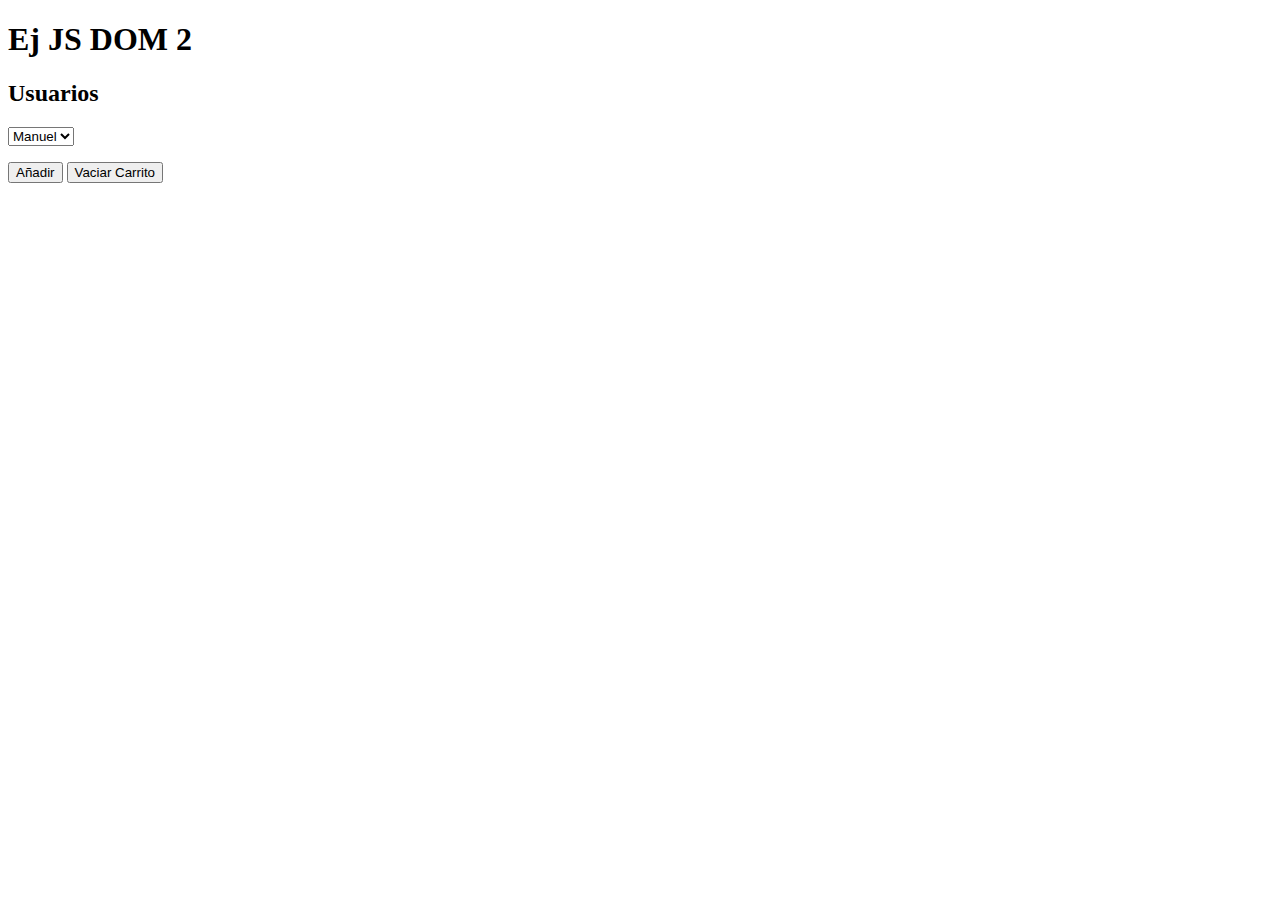
<file: Ej_JS_2/index.html>
<!DOCTYPE html>
<html lang="en">
<head>
    <meta charset="UTF-8">
    <meta http-equiv="X-UA-Compatible" content="IE=edge">
    <meta name="viewport" content="width=device-width, initial-scale=1.0">
    <link href="https://cdn.jsdelivr.net/npm/bootstrap@5.0.2/dist/css/bootstrap.min.css" rel="stylesheet" integrity="sha384-EVSTQN3/azprG1Anm3QDgpJLIm9Nao0Yz1ztcQTwFspd3yD65VohhpuuCOmLASjC" crossorigin="anonymous">
    <title>Ej_JS_DOM_1</title>
</head>
<body>
    <div class="container">

        <h1 class="mt-4">Ej JS DOM 2</h1>
        <h2>Usuarios</h2>

        <select class="form-select" name="usernames" id="selectUser">

        </select>

        <ul id="userInfo" class="list-group mt-4 my-2">
            
        </ul>

        <div class="container">
            <button id="btnPush" class="btn-success">Añadir</button>
            <button id="btnDelete" class="btn-outline-danger">Vaciar Carrito</button>
        </div>


    </div>

    <script src="js/main.js"></script>
</body>
</html>
</file>
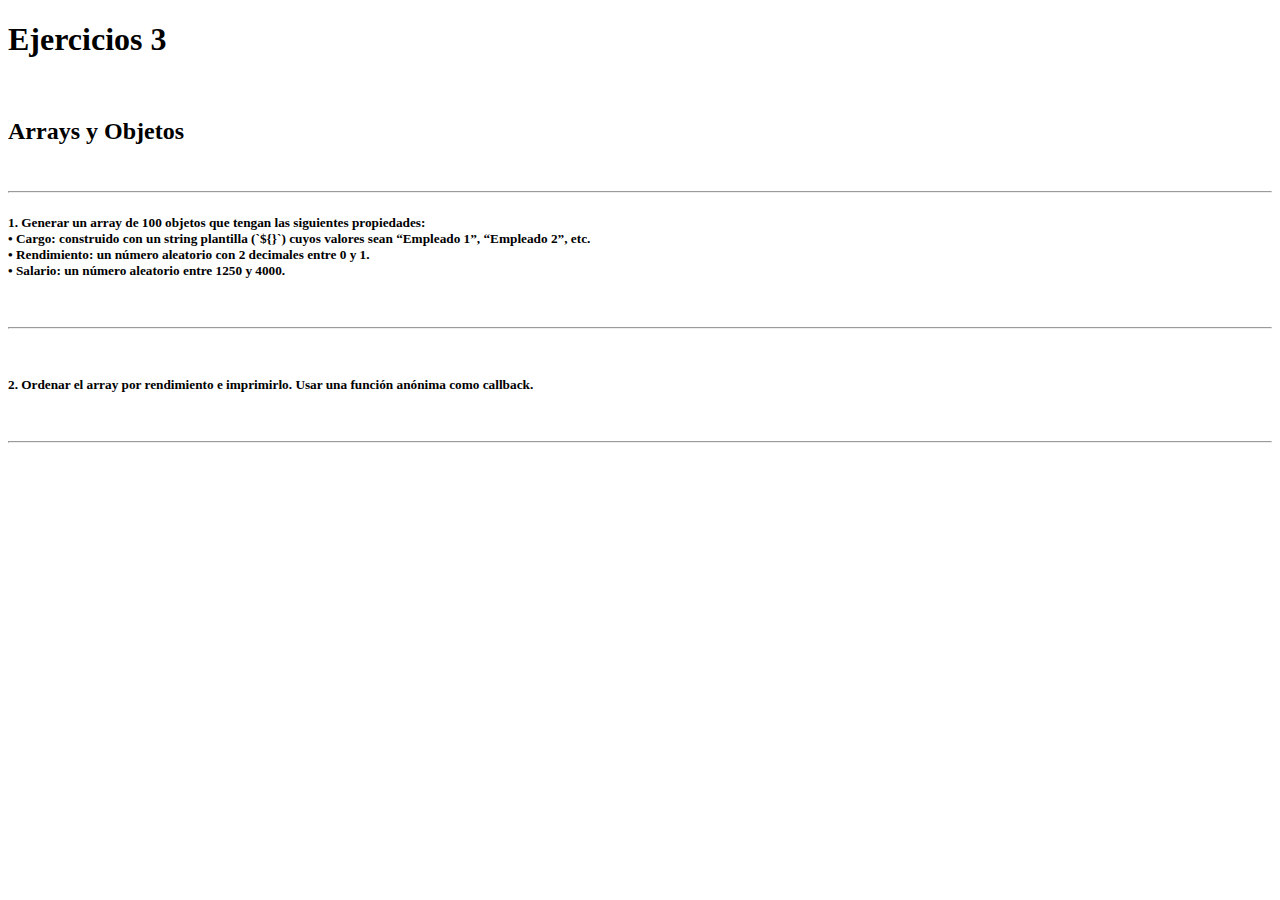
<file: Ej_JS_3/index.html>
<!DOCTYPE html>
<html lang="en">

<head>
    <meta charset="UTF-8">
    <meta http-equiv="X-UA-Compatible" content="IE=edge">
    <meta name="viewport" content="width=device-width, initial-scale=1.0">
    <title>Ejercicios 3</title>
</head>

<body>

    <h1>Ejercicios 3</h1><br>
    <h2>Arrays y Objetos</h2><br>
    <hr>

    <h5>1. Generar un array de 100 objetos que tengan las siguientes propiedades: <br>
        • Cargo: construido con un string plantilla (`${}`) cuyos valores sean “Empleado 1”, “Empleado 2”, etc. <br>
        • Rendimiento: un número aleatorio con 2 decimales entre 0 y 1. <br>
        • Salario: un número aleatorio entre 1250 y 4000. <br>
    </h5>


    <br>
    <hr><br>

    <h5>2. Ordenar el array por rendimiento e imprimirlo. Usar una función anónima como callback.</h5>

    <br>
    <hr><br>



    <script src="main.js"></script>
</body>

</html>
</file>
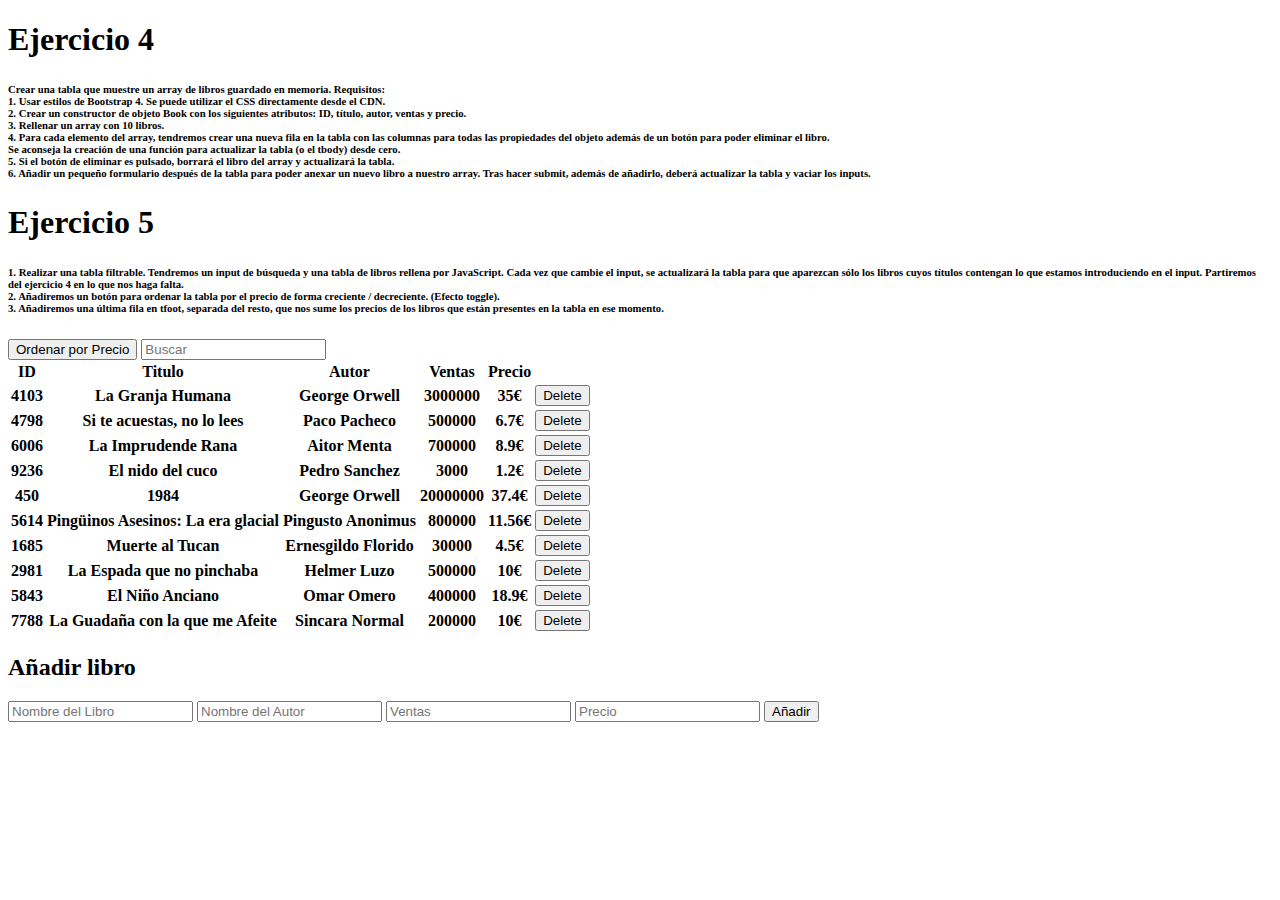
<file: Ej_JS_4/index.html>
<!DOCTYPE html>
<html lang="en">
<head>
    <meta charset="UTF-8">
    <meta http-equiv="X-UA-Compatible" content="IE=edge">
    <meta name="viewport" content="width=device-width, initial-scale=1.0">
    <link href="https://cdn.jsdelivr.net/npm/bootstrap@5.3.0-alpha1/dist/css/bootstrap.min.css" rel="stylesheet" integrity="sha384-GLhlTQ8iRABdZLl6O3oVMWSktQOp6b7In1Zl3/Jr59b6EGGoI1aFkw7cmDA6j6gD" crossorigin="anonymous">
    <title>Document</title>
</head>
<body>
    <h1>Ejercicio 4</h1>
    <h6>Crear una tabla que muestre un array de libros guardado en memoria. Requisitos:
        <br> 1. Usar estilos de Bootstrap 4. Se puede utilizar el CSS directamente desde el CDN.
        <br> 2. Crear un constructor de objeto Book con los siguientes atributos: ID, título, autor, ventas y precio.
        <br> 3. Rellenar un array con 10 libros.
        <br> 4. Para cada elemento del array, tendremos crear una nueva fila en la tabla con las columnas para todas las
        propiedades del objeto además de un botón para poder eliminar el libro.
        <br> Se aconseja la creación de una función para actualizar la tabla (o el tbody) desde cero.
        <br> 5. Si el botón de eliminar es pulsado, borrará el libro del array y actualizará la tabla.
        <br> 6. Añadir un pequeño formulario después de la tabla para poder anexar un nuevo libro a nuestro array. Tras
        hacer submit, además de añadirlo, deberá actualizar la tabla y vaciar los inputs.
    </h6>

    <h1>Ejercicio 5</h1>
    <h6>1. Realizar una tabla filtrable. Tendremos un input de búsqueda y una tabla de libros rellena
      por JavaScript. Cada vez que cambie el input, se actualizará la tabla para que aparezcan
      sólo los libros cuyos títulos contengan lo que estamos introduciendo en el input.
      Partiremos del ejercicio 4 en lo que nos haga falta.
      <br> 2. Añadiremos un botón para ordenar la tabla por el precio de forma creciente / decreciente.
      (Efecto toggle).
      <br> 3. Añadiremos una última fila en tfoot, separada del resto, que nos sume los precios de los
      libros que están presentes en la tabla en ese momento.</h6>

    <div id="boxTable" class="content border border-primary flex">
      <table class="table">
        <div class="container-fluid d-flex p-2 justify-content-between">
          
          <button id="buttonPrice" class="btn btn-secondary">Ordenar por Precio</button>
          <input placeholder="Buscar"  type="text" name="buscador" id="filterInput">
        </div>
        <thead class="bg-black text-white">
          <tr>
            <th scope="col">ID</th>
            <th scope="col">Titulo</th>
            <th scope="col">Autor</th>
            <th scope="col">Ventas</th>
            <th scope="col">Precio</th>
            <th scope="col"></th>
          </tr>
        </thead>
        <tbody id="table">
          
        </tbody>
    
      </table>
    </div>
    <div id="boxInputs" class="border border-primary d-md-flex">
      <h2>Añadir libro</h2>
      
      <input placeholder="Nombre del Libro" type="text" name="title" id="titleInput">
      <input placeholder="Nombre del Autor" type="text" name="autor" id="autorInput">
      <input placeholder="Ventas" type="number" name="sales" id="salesInput">
      <input placeholder="Precio" type="number" name="price" id="priceInput">
      <button class="btn btn-success" id="buttonInput">Añadir</button>
      
    </div>

  <script src="main.js"></script>
</body>
</html>
</file>
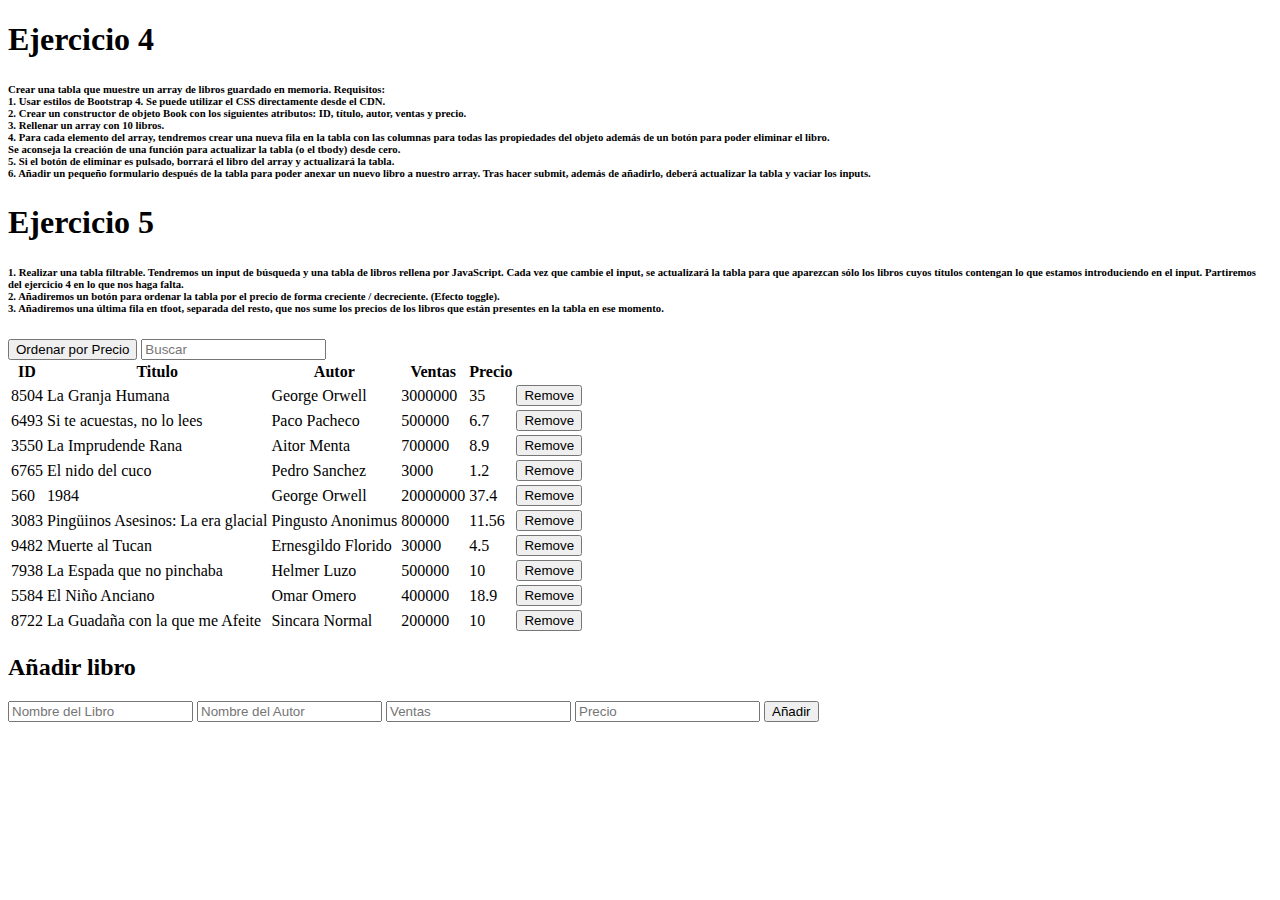
<file: Ej_JS_5/index.html>
<!DOCTYPE html>
<html lang="en">
<head>
    <meta charset="UTF-8">
    <meta http-equiv="X-UA-Compatible" content="IE=edge">
    <meta name="viewport" content="width=device-width, initial-scale=1.0">
    <link href="https://cdn.jsdelivr.net/npm/bootstrap@5.3.0-alpha1/dist/css/bootstrap.min.css" rel="stylesheet" integrity="sha384-GLhlTQ8iRABdZLl6O3oVMWSktQOp6b7In1Zl3/Jr59b6EGGoI1aFkw7cmDA6j6gD" crossorigin="anonymous">
    <title>Document</title>
</head>
<body>
    <h1>Ejercicio 4</h1>
    <h6>Crear una tabla que muestre un array de libros guardado en memoria. Requisitos:
        <br> 1. Usar estilos de Bootstrap 4. Se puede utilizar el CSS directamente desde el CDN.
        <br> 2. Crear un constructor de objeto Book con los siguientes atributos: ID, título, autor, ventas y precio.
        <br> 3. Rellenar un array con 10 libros.
        <br> 4. Para cada elemento del array, tendremos crear una nueva fila en la tabla con las columnas para todas las
        propiedades del objeto además de un botón para poder eliminar el libro.
        <br> Se aconseja la creación de una función para actualizar la tabla (o el tbody) desde cero.
        <br> 5. Si el botón de eliminar es pulsado, borrará el libro del array y actualizará la tabla.
        <br> 6. Añadir un pequeño formulario después de la tabla para poder anexar un nuevo libro a nuestro array. Tras
        hacer submit, además de añadirlo, deberá actualizar la tabla y vaciar los inputs.
    </h6>

    <h1>Ejercicio 5</h1>
    <h6>1. Realizar una tabla filtrable. Tendremos un input de búsqueda y una tabla de libros rellena
      por JavaScript. Cada vez que cambie el input, se actualizará la tabla para que aparezcan
      sólo los libros cuyos títulos contengan lo que estamos introduciendo en el input.
      Partiremos del ejercicio 4 en lo que nos haga falta.
      <br> 2. Añadiremos un botón para ordenar la tabla por el precio de forma creciente / decreciente.
      (Efecto toggle).
      <br> 3. Añadiremos una última fila en tfoot, separada del resto, que nos sume los precios de los
      libros que están presentes en la tabla en ese momento.</h6>

    <div id="boxTable" class="content border border-primary flex">
      <table class="table">
        <div class="container-fluid d-flex p-2 justify-content-between">
          
          <button id="buttonPrice" class="btn btn-secondary">Ordenar por Precio</button>
          <input placeholder="Buscar"  type="text" name="buscador" id="filterInput">
        </div>
        <thead class="bg-black text-white">
          <tr>
            <th scope="col">ID</th>
            <th scope="col">Titulo</th>
            <th scope="col">Autor</th>
            <th scope="col">Ventas</th>
            <th scope="col">Precio</th>
            <th scope="col"></th>
          </tr>
        </thead>
        <tbody id="table">
          
        </tbody>
    
      </table>
    </div>
    <div id="boxInputs" class="border border-primary d-md-flex">
      <h2>Añadir libro</h2>
      
      <input placeholder="Nombre del Libro" type="text" name="title" id="titleInput">
      <input placeholder="Nombre del Autor" type="text" name="autor" id="authorInput">
      <input placeholder="Ventas" type="number" name="sales" id="salesInput">
      <input placeholder="Precio" type="number" name="price" id="priceInput">
      <button class="btn btn-success" id="buttonInput">Añadir</button>
      
    </div>

  <script src="main.js"></script>
</body>
</html>
</file>
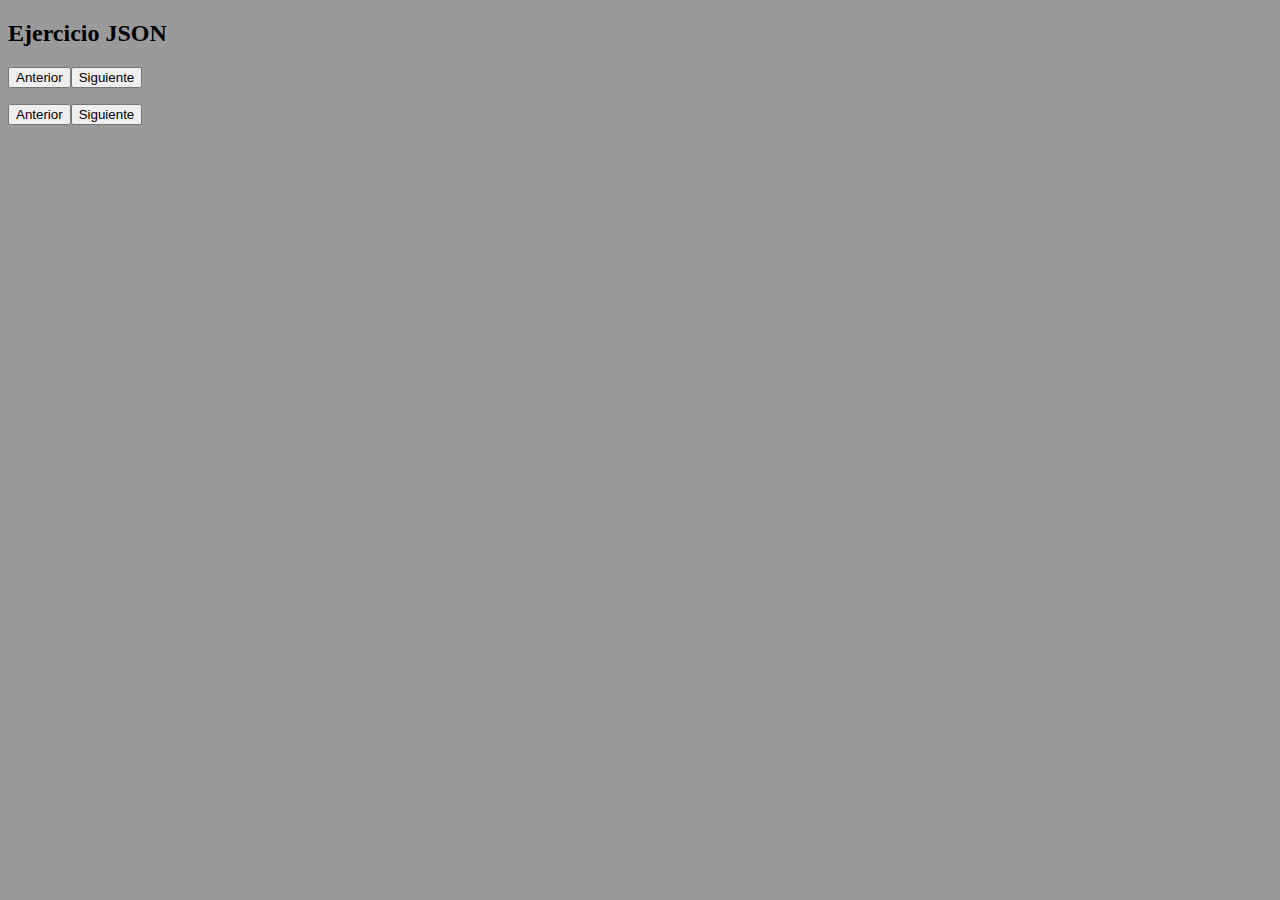
<file: EJ_JS_6/index.html>
<!DOCTYPE html>
<html lang="en">
<head>
    <meta charset="UTF-8">
    <meta http-equiv="X-UA-Compatible" content="IE=edge">
    <meta name="viewport" content="width=device-width, initial-scale=1.0">
   
    <link href="https://cdn.jsdelivr.net/npm/bootstrap@5.0.2/dist/css/bootstrap.min.css" rel="stylesheet" integrity="sha384-EVSTQN3/azprG1Anm3QDgpJLIm9Nao0Yz1ztcQTwFspd3yD65VohhpuuCOmLASjC" crossorigin="anonymous">

    <title>Ejercicio JS 6</title>
</head>
<body>
    
    <div class="container-lg justify-content-center">
        <h2 class="h2">Ejercicio JSON </h2>
        
        <table class="table table-dark">

           <button class="btn btn-secondary backPage">Anterior</button><button class="btn btn-secondary nexPage">Siguiente</button>
           <p id="numPag"></p>
            
            <tbody id="tbody">
                
            </tbody>
            
        </table>
        <button class="btn btn-secondary backPage">Anterior</button><button class="btn btn-secondary nexPage">Siguiente</button>
    </div>
    
    <div id="bodyPost">

    </div>

    <style>
        body {
            background-color:rgb(154, 154, 154);
        }

        .th:hover {
           background-color: rgb(11, 11, 11); 
        }
    </style>
    
    <script src="main.js"></script>
</body>
</html>
</file>
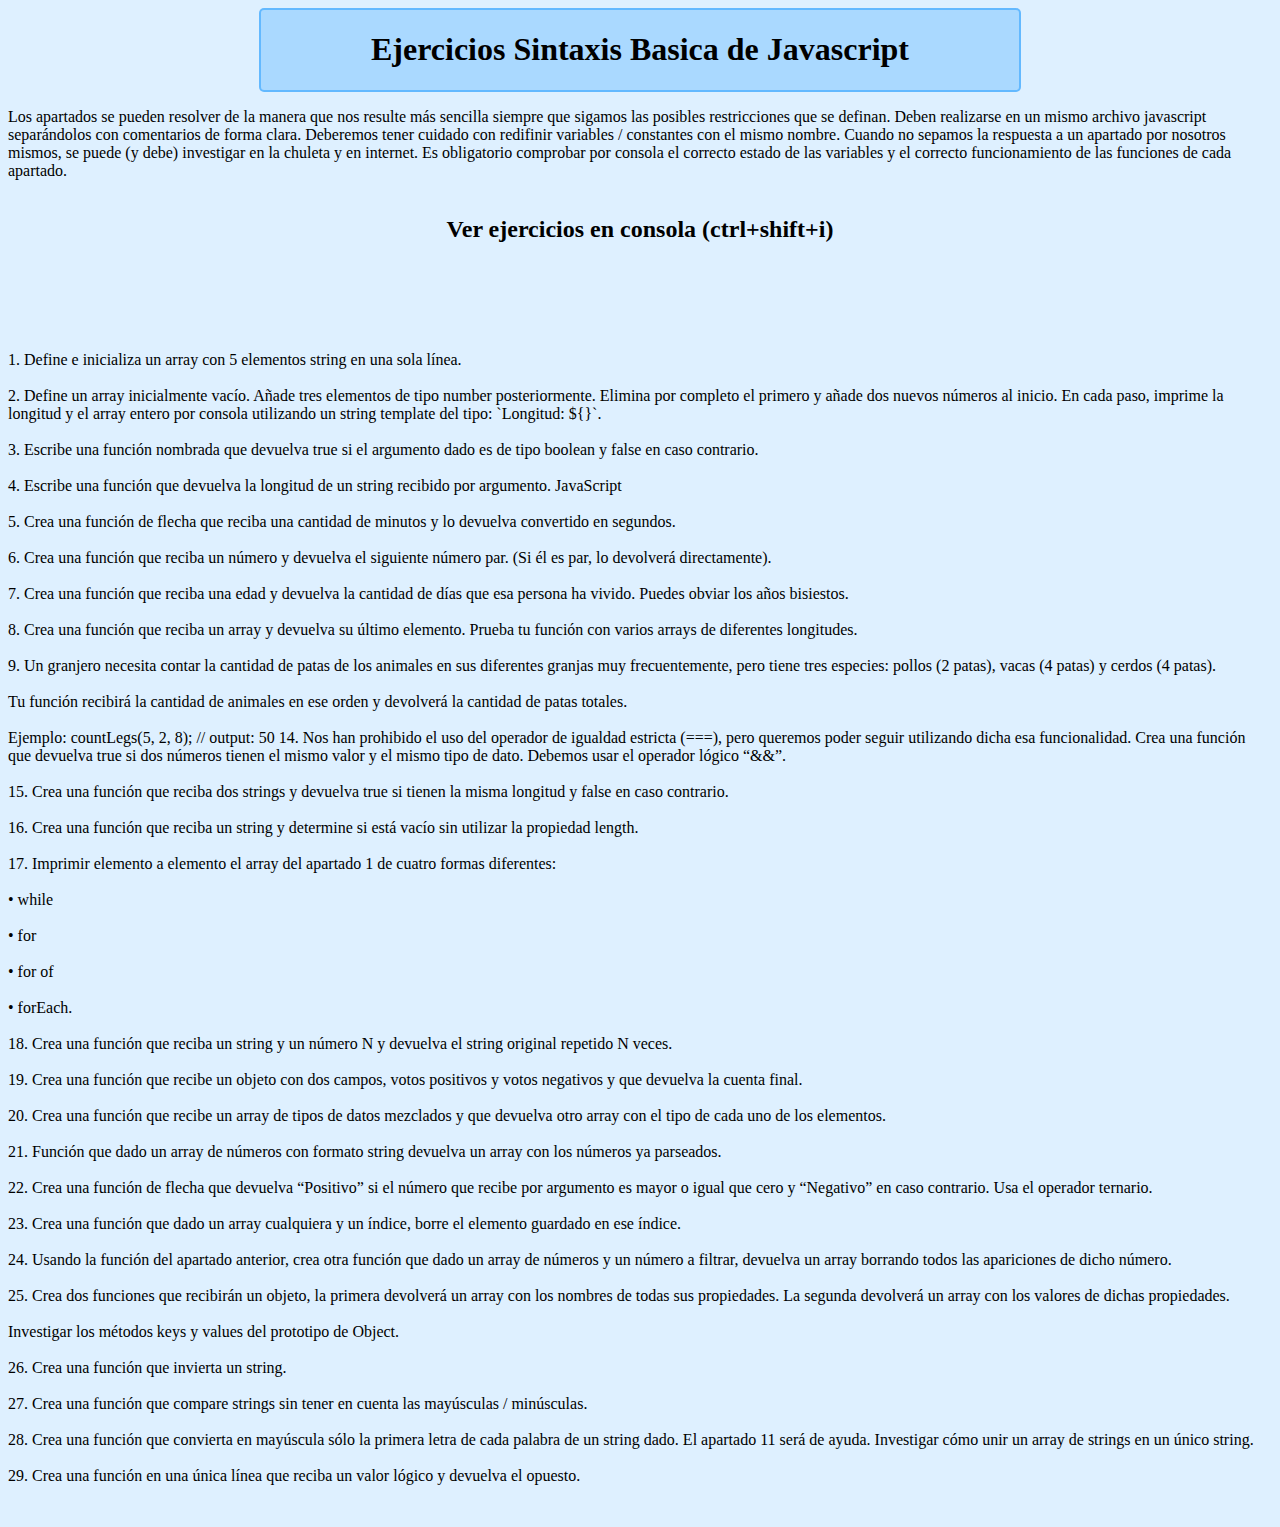
<file: Ej_JS_Sintaxis/index.html>
<!DOCTYPE html>
<html lang="es">
<head>
    <meta charset="UTF-8">
    <meta http-equiv="X-UA-Compatible" content="IE=edge">
    <meta name="viewport" content="width=device-width, initial-scale=1.0">
    <link rel="stylesheet" href="style.css">
    <title>Ej_Sintaxis_Basica_Js</title>
</head>
<body style="background-color: rgb(222, 240, 255);">

    <div class="contEj">

        <div class="titleBody">
            <h1>Ejercicios Sintaxis Basica de Javascript</h1>
        </div>
        
        <p>Los apartados se pueden resolver de la manera que nos resulte más sencilla siempre que sigamos las
            posibles restricciones que se definan. Deben realizarse en un mismo archivo javascript separándolos con
            comentarios de forma clara. Deberemos tener cuidado con redifinir variables / constantes con el mismo
            nombre. Cuando no sepamos la respuesta a un apartado por nosotros mismos, se puede (y debe) investigar
            en la chuleta y en internet. Es obligatorio comprobar por consola el correcto estado de las variables y el
            correcto funcionamiento de las funciones de cada apartado.
        </p>
        
        <div class="contEj">
            <h2>Ver ejercicios en consola (ctrl+shift+i)</h2>
            
            <p><br><br><br><br>
                1. Define e inicializa un array con 5 elementos string en una sola línea. <br><br>
                2. Define un array inicialmente vacío. Añade tres elementos de tipo number posteriormente. Elimina por
                completo el primero y añade dos nuevos números al inicio. En cada paso, imprime la longitud y el array
                entero por consola utilizando un string template del tipo: `Longitud: ${}`. <br><br>
                3. Escribe una función nombrada que devuelva true si el argumento dado es de tipo boolean y false en
                caso contrario. <br><br>
                4. Escribe una función que devuelva la longitud de un string recibido por argumento.
                JavaScript <br><br>
                5. Crea una función de flecha que reciba una cantidad de minutos y lo devuelva convertido en segundos. <br><br>
                6. Crea una función que reciba un número y devuelva el siguiente número par. (Si él es par, lo devolverá
                directamente). <br><br>
                7. Crea una función que reciba una edad y devuelva la cantidad de días que esa persona ha vivido. Puedes
                obviar los años bisiestos. <br><br>
                8. Crea una función que reciba un array y devuelva su último elemento. Prueba tu función con varios arrays
                de diferentes longitudes. <br><br>
                9. Un granjero necesita contar la cantidad de patas de los animales en sus diferentes granjas muy
                frecuentemente, pero tiene tres especies: pollos (2 patas), vacas (4 patas) y cerdos (4 patas). <br><br> Tu función
                recibirá la cantidad de animales en ese orden y devolverá la cantidad de patas totales. <br><br> Ejemplo:
                countLegs(5, 2, 8); // output: 50
                14. Nos han prohibido el uso del operador de igualdad estricta (===), pero queremos poder seguir utilizando
                dicha esa funcionalidad. Crea una función que devuelva true si dos números tienen el mismo valor y el
                mismo tipo de dato. Debemos usar el operador lógico “&&”. <br><br>
                15. Crea una función que reciba dos strings y devuelva true si tienen la misma longitud y false en caso
                contrario. <br><br>
                16. Crea una función que reciba un string y determine si está vacío sin utilizar la propiedad length. <br><br>
                17. Imprimir elemento a elemento el array del apartado 1 de cuatro formas diferentes: <br><br>
                • while <br><br>
                • for <br><br>
                • for of <br><br>
                • forEach. <br><br>
                18. Crea una función que reciba un string y un número N y devuelva el string original repetido N veces. <br><br>
                19. Crea una función que recibe un objeto con dos campos, votos positivos y votos negativos y que devuelva
                la cuenta final. <br><br>
                20. Crea una función que recibe un array de tipos de datos mezclados y que devuelva otro array con el tipo
                de cada uno de los elementos. <br><br>
                21. Función que dado un array de números con formato string devuelva un array con los números ya
                parseados. <br><br>
                22. Crea una función de flecha que devuelva “Positivo” si el número que recibe por argumento es mayor o
                igual que cero y “Negativo” en caso contrario. Usa el operador ternario. <br><br>
                23. Crea una función que dado un array cualquiera y un índice, borre el elemento guardado en ese índice. <br><br>
                24. Usando la función del apartado anterior, crea otra función que dado un array de números y un número a
                filtrar, devuelva un array borrando todos las apariciones de dicho número. <br><br>
                25. Crea dos funciones que recibirán un objeto, la primera devolverá un array con los nombres de todas sus
                propiedades. La segunda devolverá un array con los valores de dichas propiedades. <br><br>
                Investigar los métodos keys y values del prototipo de Object. <br><br>
                26. Crea una función que invierta un string. <br><br>
                27. Crea una función que compare strings sin tener en cuenta las mayúsculas / minúsculas. <br><br>
                28. Crea una función que convierta en mayúscula sólo la primera letra de cada palabra de un string dado. El
                apartado 11 será de ayuda. Investigar cómo unir un array de strings en un único string. <br><br>
                29. Crea una función en una única línea que reciba un valor lógico y devuelva el opuesto. <br><br>
            </p>
        
        </div>

    </div>
    
    <script src="main.js"></script>
</body>
</html>
</file>
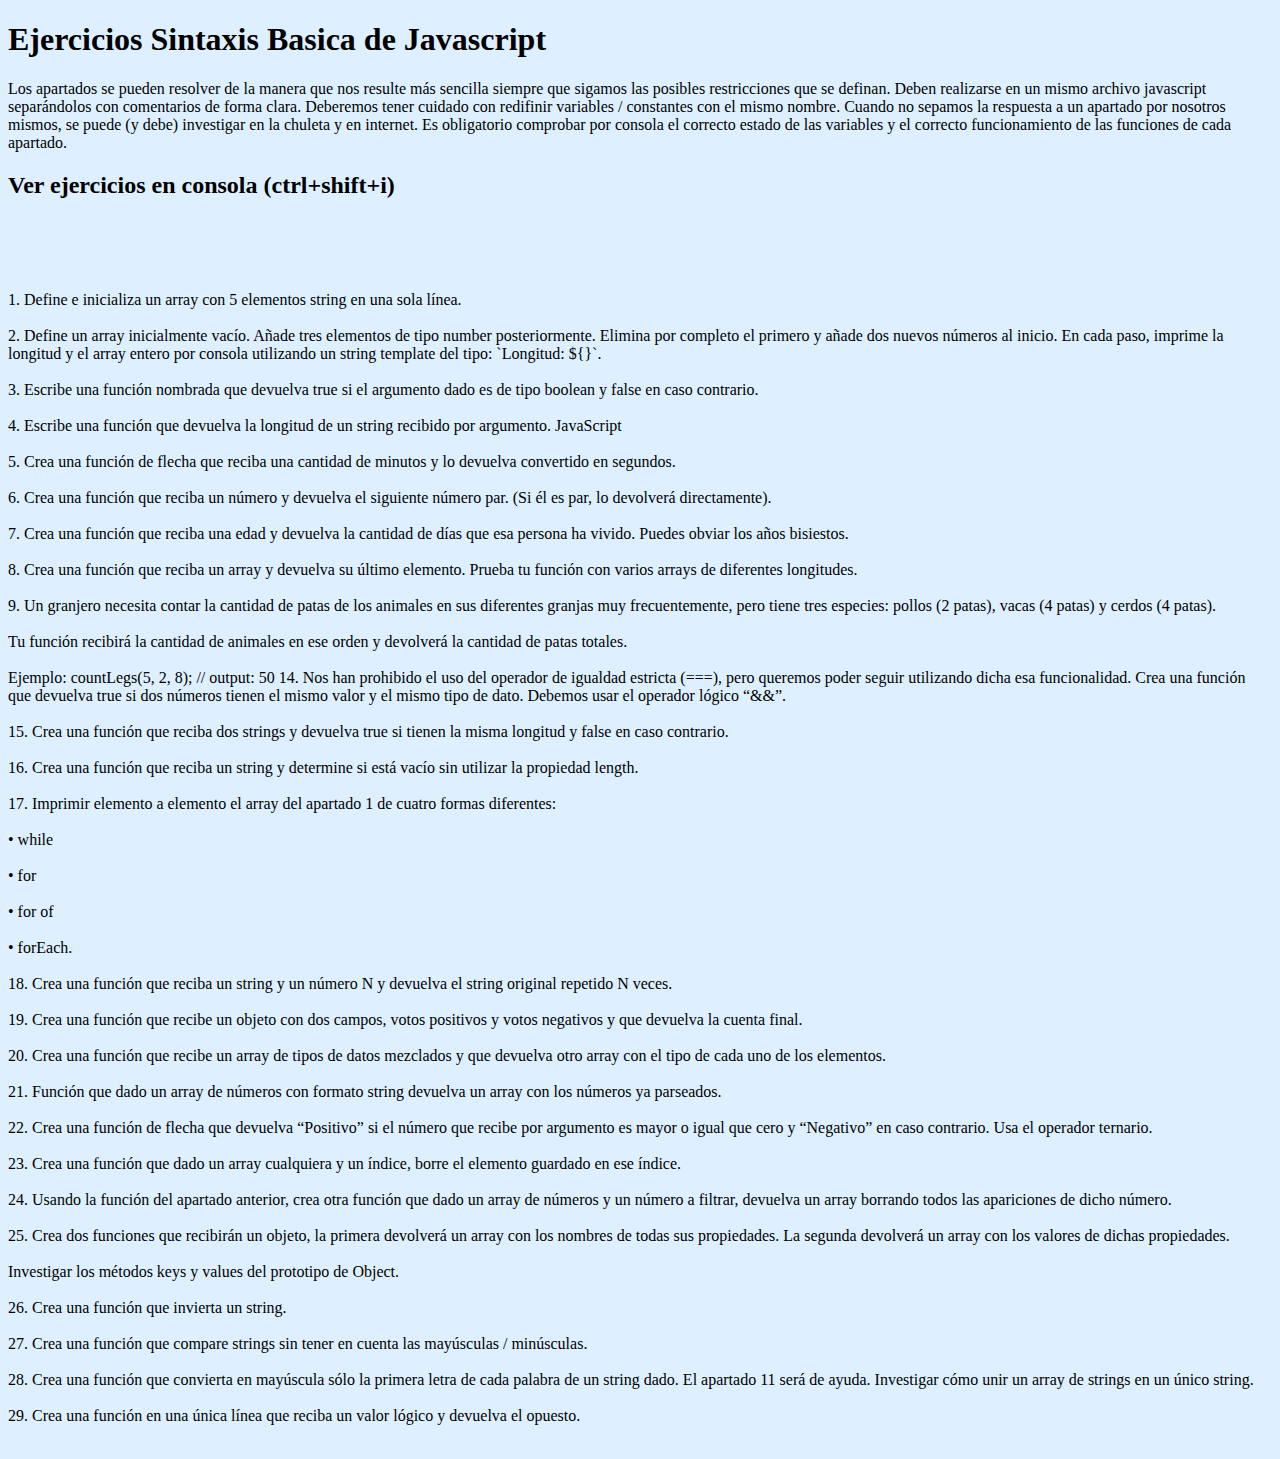
<file: Ej_JS_sintaxis_2/index.html>
<!DOCTYPE html>
<html lang="es">
<head>
    <meta charset="UTF-8">
    <meta http-equiv="X-UA-Compatible" content="IE=edge">
    <meta name="viewport" content="width=device-width, initial-scale=1.0">
    
    <title>Ej_Sintaxis_Basica_Js</title>
</head>
<body style="background-color: rgb(222, 240, 255);">

    <div class="contEj">

        <div class="titleBody">
            <h1>Ejercicios Sintaxis Basica de Javascript</h1>
        </div>
        
        <p>Los apartados se pueden resolver de la manera que nos resulte más sencilla siempre que sigamos las
            posibles restricciones que se definan. Deben realizarse en un mismo archivo javascript separándolos con
            comentarios de forma clara. Deberemos tener cuidado con redifinir variables / constantes con el mismo
            nombre. Cuando no sepamos la respuesta a un apartado por nosotros mismos, se puede (y debe) investigar
            en la chuleta y en internet. Es obligatorio comprobar por consola el correcto estado de las variables y el
            correcto funcionamiento de las funciones de cada apartado.
        </p>
        
        <div class="contEj">
            <h2>Ver ejercicios en consola (ctrl+shift+i)</h2>
            
            <p><br><br><br><br>
                1. Define e inicializa un array con 5 elementos string en una sola línea. <br><br>
                2. Define un array inicialmente vacío. Añade tres elementos de tipo number posteriormente. Elimina por
                completo el primero y añade dos nuevos números al inicio. En cada paso, imprime la longitud y el array
                entero por consola utilizando un string template del tipo: `Longitud: ${}`. <br><br>
                3. Escribe una función nombrada que devuelva true si el argumento dado es de tipo boolean y false en
                caso contrario. <br><br>
                4. Escribe una función que devuelva la longitud de un string recibido por argumento.
                JavaScript <br><br>
                5. Crea una función de flecha que reciba una cantidad de minutos y lo devuelva convertido en segundos. <br><br>
                6. Crea una función que reciba un número y devuelva el siguiente número par. (Si él es par, lo devolverá
                directamente). <br><br>
                7. Crea una función que reciba una edad y devuelva la cantidad de días que esa persona ha vivido. Puedes
                obviar los años bisiestos. <br><br>
                8. Crea una función que reciba un array y devuelva su último elemento. Prueba tu función con varios arrays
                de diferentes longitudes. <br><br>
                9. Un granjero necesita contar la cantidad de patas de los animales en sus diferentes granjas muy
                frecuentemente, pero tiene tres especies: pollos (2 patas), vacas (4 patas) y cerdos (4 patas). <br><br> Tu función
                recibirá la cantidad de animales en ese orden y devolverá la cantidad de patas totales. <br><br> Ejemplo:
                countLegs(5, 2, 8); // output: 50
                14. Nos han prohibido el uso del operador de igualdad estricta (===), pero queremos poder seguir utilizando
                dicha esa funcionalidad. Crea una función que devuelva true si dos números tienen el mismo valor y el
                mismo tipo de dato. Debemos usar el operador lógico “&&”. <br><br>
                15. Crea una función que reciba dos strings y devuelva true si tienen la misma longitud y false en caso
                contrario. <br><br>
                16. Crea una función que reciba un string y determine si está vacío sin utilizar la propiedad length. <br><br>
                17. Imprimir elemento a elemento el array del apartado 1 de cuatro formas diferentes: <br><br>
                • while <br><br>
                • for <br><br>
                • for of <br><br>
                • forEach. <br><br>
                18. Crea una función que reciba un string y un número N y devuelva el string original repetido N veces. <br><br>
                19. Crea una función que recibe un objeto con dos campos, votos positivos y votos negativos y que devuelva
                la cuenta final. <br><br>
                20. Crea una función que recibe un array de tipos de datos mezclados y que devuelva otro array con el tipo
                de cada uno de los elementos. <br><br>
                21. Función que dado un array de números con formato string devuelva un array con los números ya
                parseados. <br><br>
                22. Crea una función de flecha que devuelva “Positivo” si el número que recibe por argumento es mayor o
                igual que cero y “Negativo” en caso contrario. Usa el operador ternario. <br><br>
                23. Crea una función que dado un array cualquiera y un índice, borre el elemento guardado en ese índice. <br><br>
                24. Usando la función del apartado anterior, crea otra función que dado un array de números y un número a
                filtrar, devuelva un array borrando todos las apariciones de dicho número. <br><br>
                25. Crea dos funciones que recibirán un objeto, la primera devolverá un array con los nombres de todas sus
                propiedades. La segunda devolverá un array con los valores de dichas propiedades. <br><br>
                Investigar los métodos keys y values del prototipo de Object. <br><br>
                26. Crea una función que invierta un string. <br><br>
                27. Crea una función que compare strings sin tener en cuenta las mayúsculas / minúsculas. <br><br>
                28. Crea una función que convierta en mayúscula sólo la primera letra de cada palabra de un string dado. El
                apartado 11 será de ayuda. Investigar cómo unir un array de strings en un único string. <br><br>
                29. Crea una función en una única línea que reciba un valor lógico y devuelva el opuesto. <br><br>
            </p>
        
        </div>

    </div>
    
    <script src="main.js"></script>
</body>
</html>
</file>
<file: Ej_JS_Sintaxis/style.css>
.contEj {
    display: flex;
    align-items: center;
    flex-direction: column;
}

.titleBody {
    display: flex;
    justify-content: center;
    border: 2px solid rgba(46, 161, 255, 0.577);
    border-radius: 5px;
    background-color: rgb(170, 217, 255);
    width: 60%;
}

.titleBody:hover {
   background-color: rgba(46, 161, 255, 0.577); 
}
</file>
